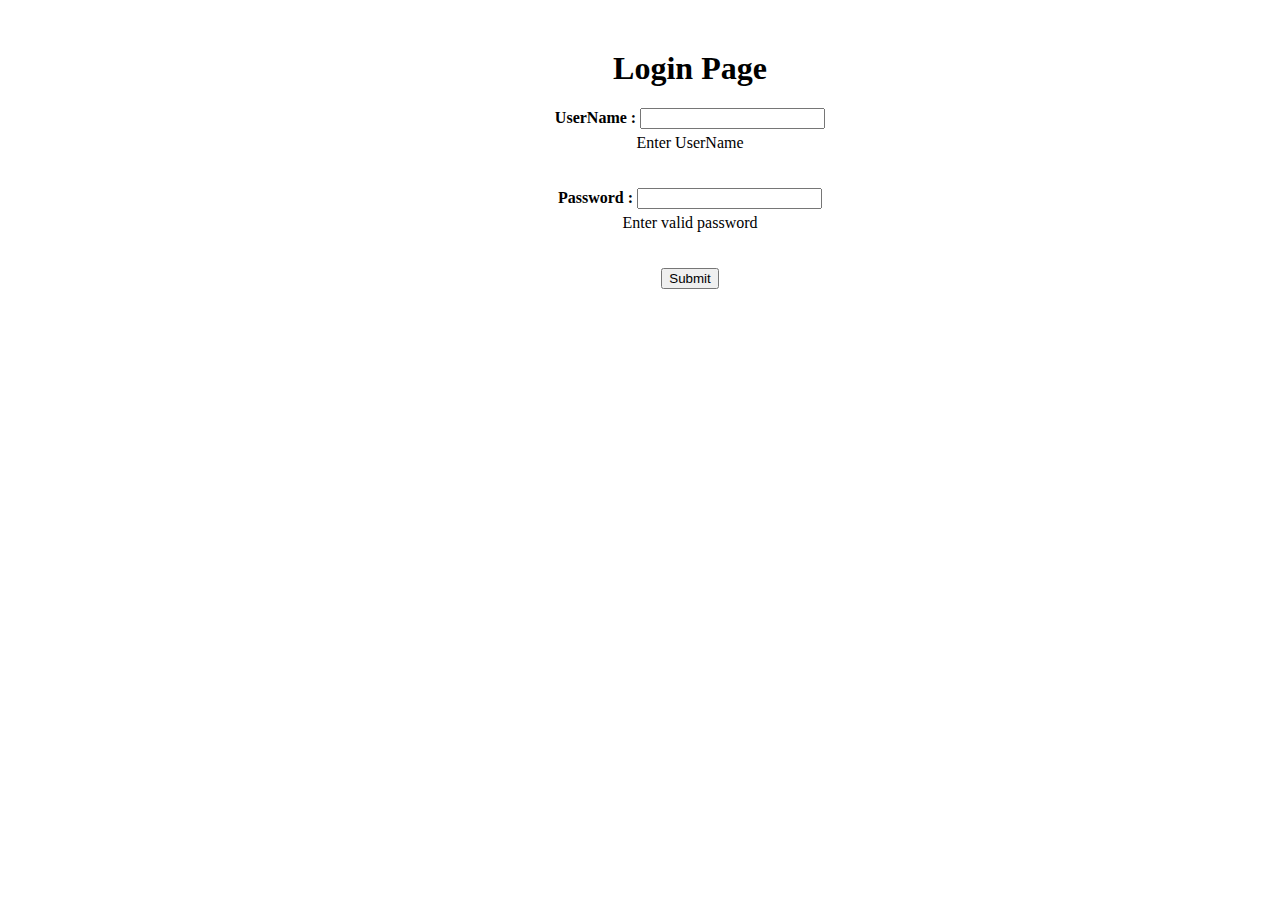
<file: views/loginpage.html>
<!DOCTYPE html>
<html>
	<head>

	<style>
		.Container
		{
			width:100%;
			height:400px;
			float:center;
			margin:50px;
			text-align:center;
		}
		label
		{
			display: inline-block;
			max-width: 100%;
			margin-bottom: 5px;
			font-weight: bold;		
		}

	</style>
	</head>
	<body>
		<div  ng-app="Myapp" ng-controller="Myloginctrl">
			<div ng-show="loginenable" class="Container">
				<form  novalidate  name="form1" >
				  <h1>Login Page</h1>
					<div class="form-group">
						<label>UserName :  
							<input type="email" ng-model="user.name" class="form-control" name="uName" required=""/>
						</label>
						<div ng-show="form1.$ || form1.uName.$touched">
							<div ng-show="form1.uName.$error.required">Enter UserName </div>
						</div>
					</div>
					<br/><br/>
					<div class="form-group">
						<label>Password : 
							<input type="password" ng-model="user.password" class="form-control"  name="Password" required="" />
						</label>
						<br />
						<div ng-show="form1.$submitted || form1.Password.$touched">
						  <span ng-show="form1.Password.$error.required">Enter valid password</span>
						</div>
					</div>

					<br/><br/>
					<div class=form-group">
					<input  type="submit" ng-disabled="!form1.$valid"  class="btn btn-primary" ng-click="Valid(user)" value="Submit"/>
					</div>
				</form>
			</div>
		</div>
	</body>
</html>
</file>
